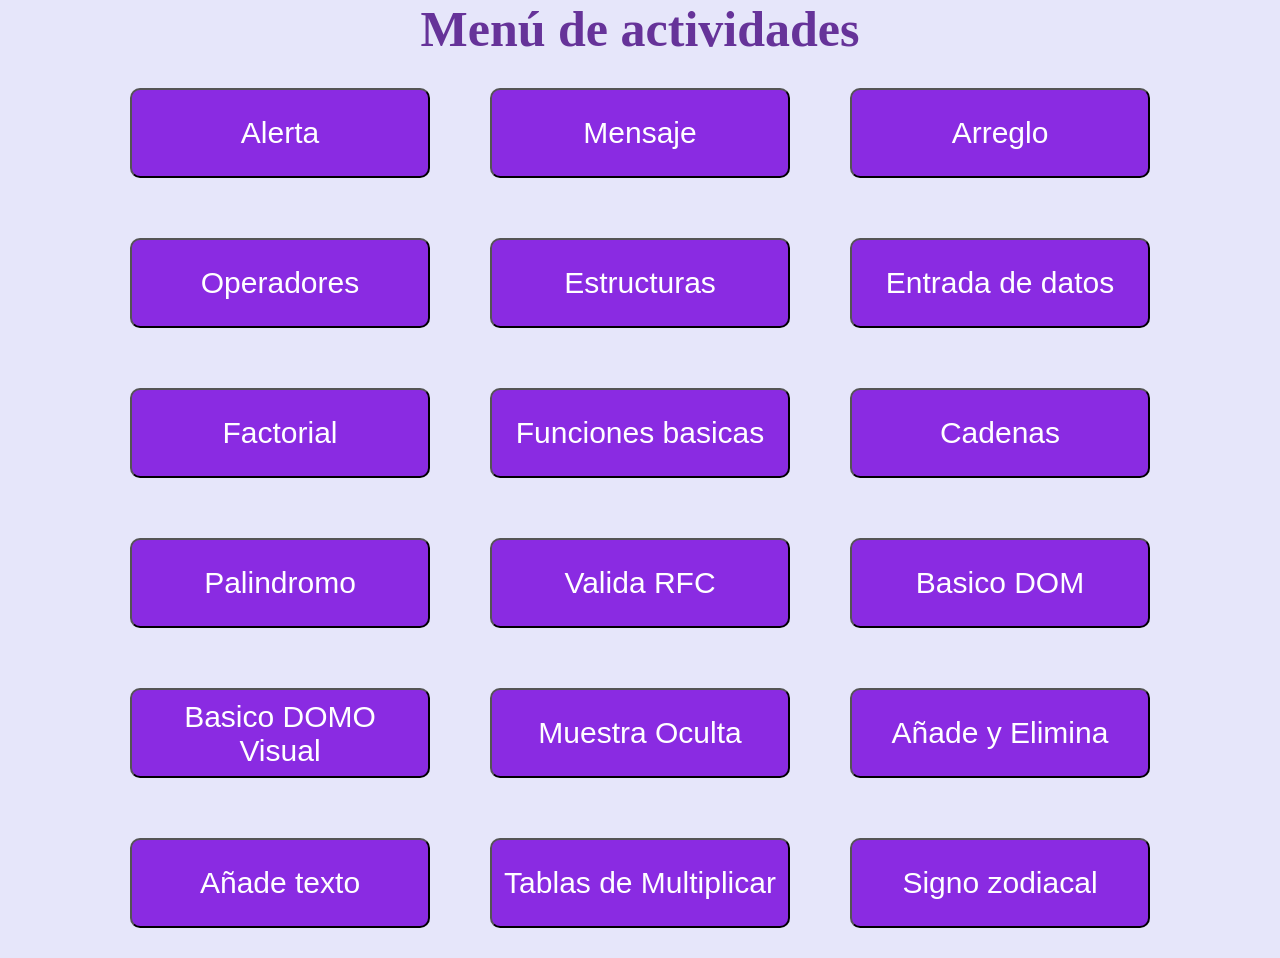
<file: index.html>
<!DOCTYPE html>
<html lang="en">
<head>
    <meta charset="UTF-8">
    <meta name="viewport" content="width=device-width, initial-scale=1.0">
    <link rel="stylesheet" href="css/practicas.css">

    <title>Menú</title>
</head>
<body>

    <h1>Menú de actividades</h1>
    
    <div id="botones">
        <form  action="1alert.html">
            <button class="boton">Alerta</button> 
        </form>

        <form  action="2Mensaje.html">
            <button class="boton">Mensaje</button> 
        </form>

        <form  action="3ArregloSimple.html">
            <button class="boton">Arreglo</button> 
        </form>

        <form  action="4Operadores.html">
            <button class="boton">Operadores</button> 
        </form>

        <form  action="5EstructurasControl.html">
            <button class="boton">Estructuras</button> 
        </form>

        <form  action="6EntradaDatosCdadenas.html">
            <button class="boton">Entrada de datos</button> 
        </form>

        <form  action="7Factorial.html">
            <button class="boton">Factorial</button> 
        </form>

        <form  action="8FuncionesBasicas.html">
            <button class="boton">Funciones basicas</button> 
        </form>

        <form  action="9Cadenas.html">
            <button class="boton">Cadenas</button> 
        </form>

        <form action="10Cadenaspalindoromo.html">
            <button class="boton">Palindromo</button> 
        </form>

        <form action="10CadenasPatronesvalida2RFC.html">
            <button class="boton">Valida RFC</button> 
        </form>

        <form  action="11BasicoDOM.html">
            <button class="boton">Basico DOM</button> 
        </form>

        <form  action="12BasicoDOMOVisulaiza.html">
            <button class="boton">Basico DOMO Visual</button> 
        </form>

        <form  action="13MuestraOculta.html">
            <button class="boton">Muestra Oculta</button> 
        </form>

        <form  action="14AnadeElimina.html">
            <button class="boton">Añade y Elimina</button> 
        </form>

        <form  action="15AnadeTexto.html">
            <button class="boton">Añade texto</button> 
        </form>

        <form action="16multiplicarCalificaColor.html">
            <button class="boton">Tablas de Multiplicar</button>
        </form>

        <form action="17fecha-signo.html">
            <button class="boton">Signo zodiacal</button> 
        </form>
    </div>  
</body>
</html>
</file>
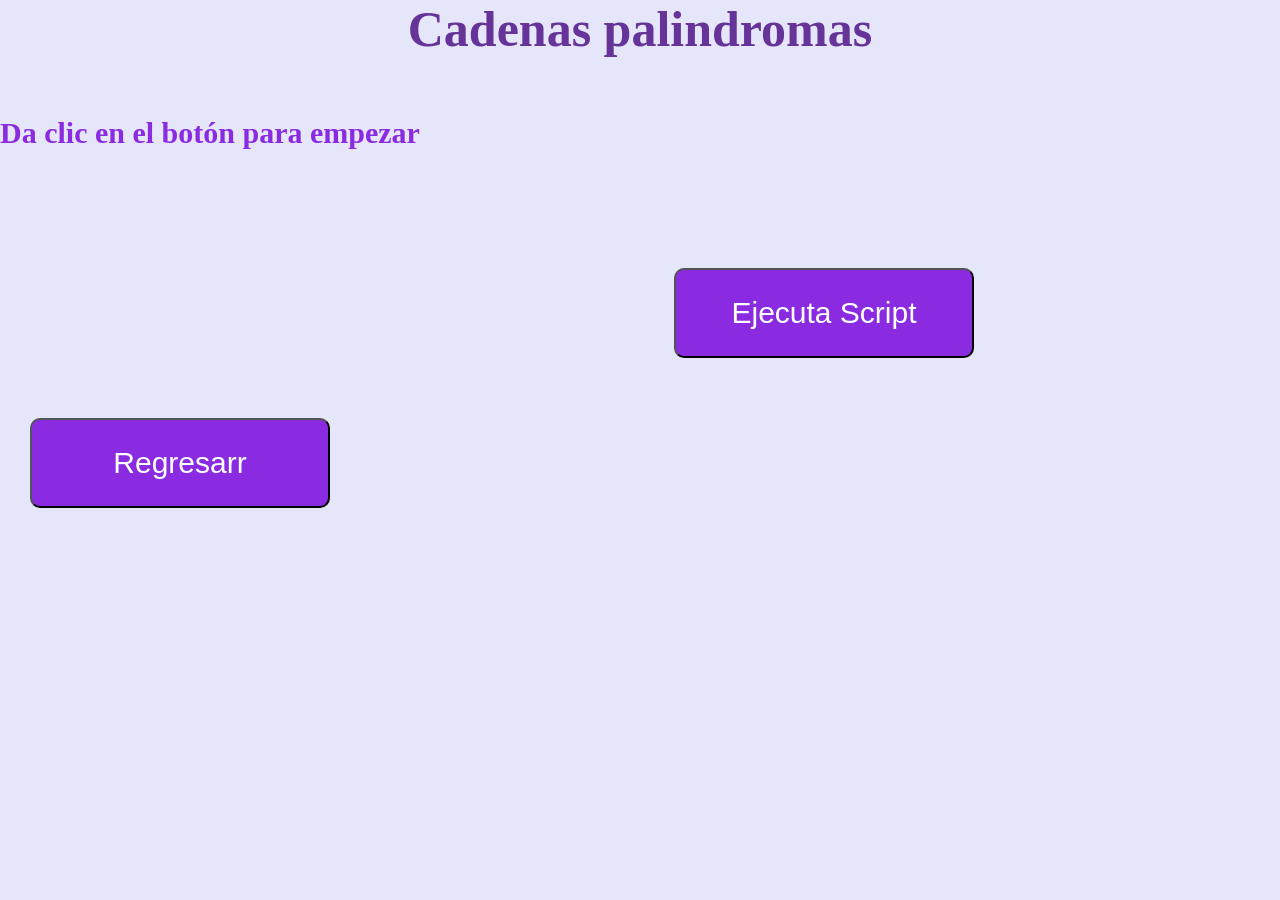
<file: 10Cadenaspalindoromo.html>
<!DOCTYPE>
<html lang="es">
<head>
<meta http-equiv="Content-Type" content="text/html; charset=utf-8" />
<title>Ejercicio 10 - Detección de pal&iacute;ndromos</title>
<link rel="stylesheet" type="text/css" href="css/practicas.css">
<script type="text/javascript" src="js/palidromo.js"></script>
</head>

<body>
  <header><h1>Cadenas palindromas</h1></header>

  <h2 id="resul">Da clic en el botón para empezar</h2>
    
  <form >
    <button class="boton" type="button" onclick="entradaCadena()">Ejecuta Script</button>
  </form>
  
  <form action="index.html">
    <button class="boton" >Regresarr</button>
  </form>
</body>

</html>
</file>
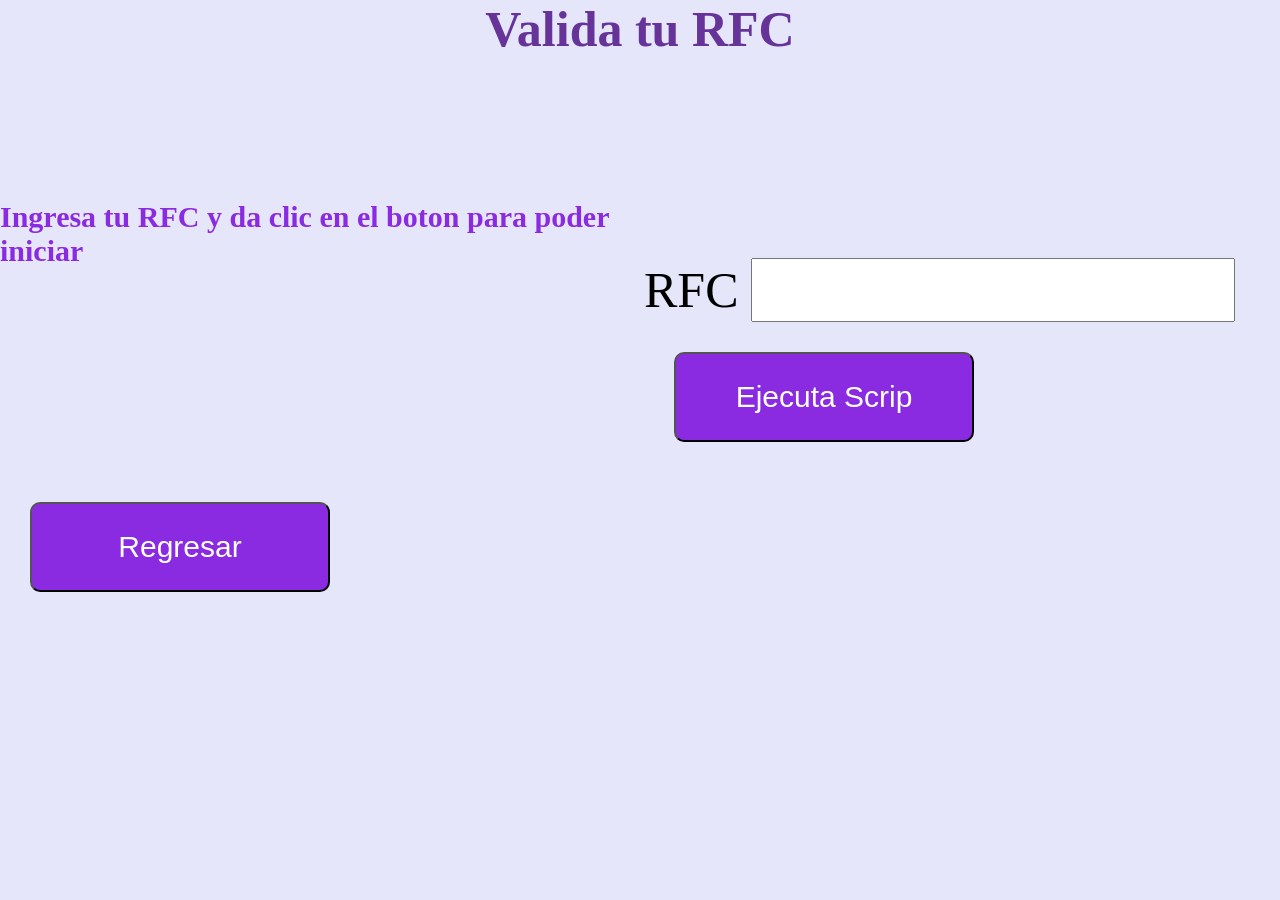
<file: 10CadenasPatronesvalida2RFC.html>
<!DOCTYPE>
<html lang="es">
<head>
    <meta charset="utf-8">
    <meta name="description" content="PQG">
    <meta name="keywords" content="">
    <meta name="viewport" content="width=device-width, initial-scale=1.0">
<title>Control submit por evento formulario</title>
<script type="text/javascript" src="js/RFC.js"></script>
<link rel="stylesheet" type="text/css" href="css/practicas.css">
</head>
<body>
	<header><h1>Valida tu RFC</h1></header>
	<h2 id="resul">Ingresa tu RFC y da clic en el boton para poder iniciar</h2>
	<form class="rfc">
		RFC <input class="rfc" type="text" name="txtRFC" maxlength="13" size="15"/>
		<br>
		<button class="boton" type="button" onclick="valida(txtRFC);">Ejecuta Scrip</button>
	</form>

	<form action="index.html">
    <button class="boton" >Regresar</button>
    </form>

</body>
</html>
</file>
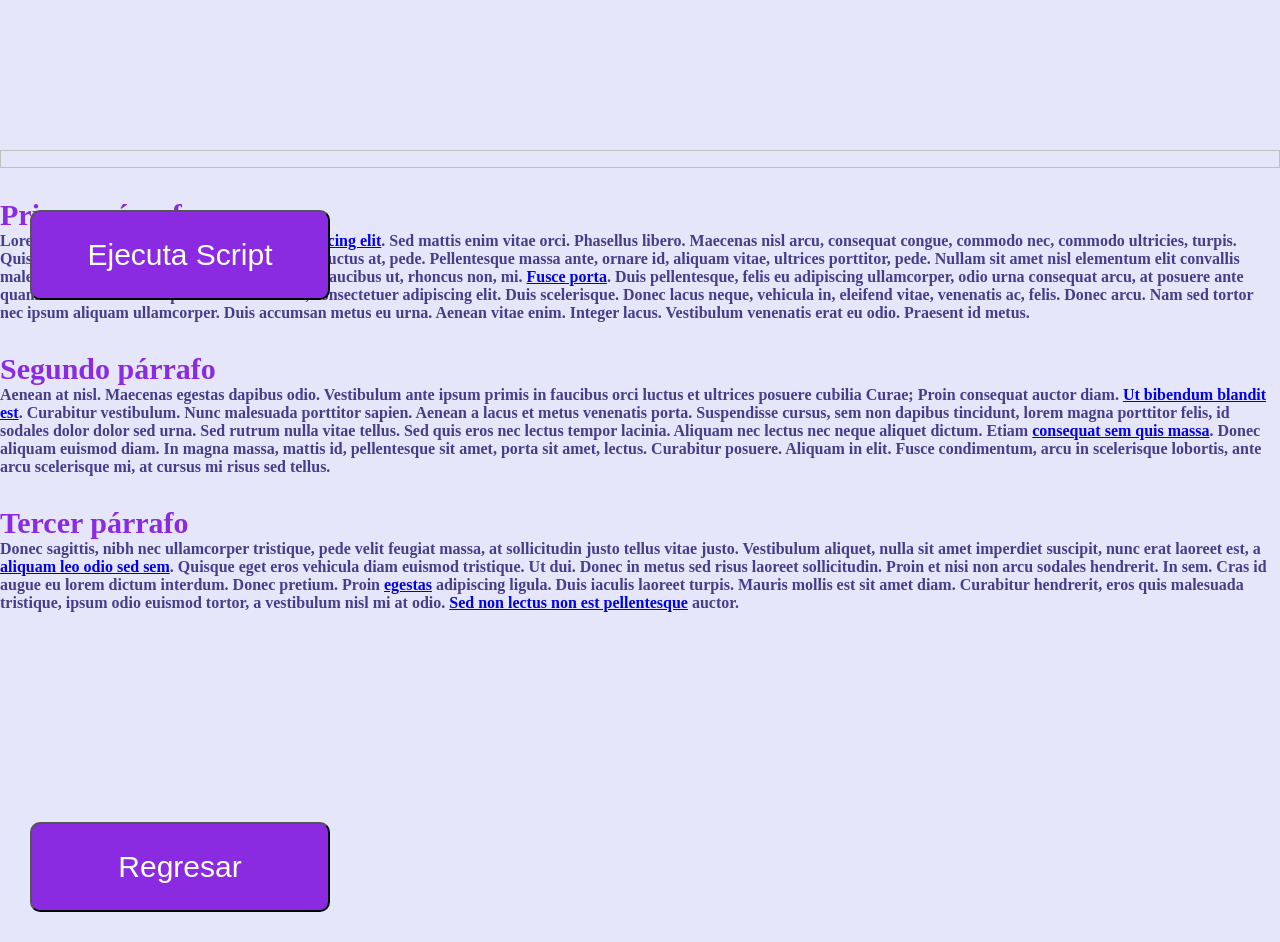
<file: 11BasicoDOM.html>
<!DOCTYPE>
<html lang="es">
<head>
<meta http-equiv="Content-Type" content="text/html; charset=utf-8" />
<title>Ejercicio 11 - DOM b&aacute;sico</title>
<script type="text/javascript" src="js/basicoDOM.js"></script>
<link rel="stylesheet" type="text/css" href="css/practicas.css">
</head>

<body>
  <form>
  <input class="boton" type="button" onclick="DOM()" value="Ejecuta Script">
  </form>
  <br>
<div id="informacion" style="border:thin solid silver; padding:.5em"></div> <!--Para acceder desde JavaScript-->
<h2>Primer p&aacute;rrafo</h2>
<br>
<p>Lorem ipsum dolor sit amet, <a href="http://prueba">consectetuer adipiscing elit</a>.
  Sed mattis enim vitae orci. Phasellus libero. Maecenas nisl arcu, consequat congue, commodo nec, commodo ultricies, turpis. Quisque sapien nunc, posuere vitae, rutrum et, luctus at, pede. Pellentesque massa ante, ornare id, aliquam vitae, ultrices porttitor, pede. Nullam sit amet nisl elementum elit convallis malesuada. Phasellus magna sem, semper quis, faucibus ut, rhoncus non, mi.
  <a href="http://prueba2">Fusce porta</a>. Duis pellentesque, felis eu adipiscing ullamcorper, odio urna consequat arcu, at posuere ante quam non dolor. Lorem ipsum dolor sit amet, consectetuer adipiscing elit. Duis scelerisque. Donec lacus neque, vehicula in, eleifend vitae, venenatis ac, felis. Donec arcu. Nam sed tortor nec ipsum aliquam ullamcorper. Duis accumsan metus eu urna.
  Aenean vitae enim. Integer lacus. Vestibulum venenatis erat eu odio. Praesent id metus.
</p>
<br>
<h2>Segundo p&aacute;rrafo</h2>
<br>
<p>Aenean at nisl. Maecenas egestas dapibus odio. Vestibulum ante ipsum primis in faucibus orci luctus et ultrices posuere cubilia Curae; Proin consequat auctor diam.
  <a href="http://prueba">Ut bibendum blandit est</a>. Curabitur vestibulum. Nunc malesuada porttitor sapien. Aenean a lacus et metus venenatis porta. Suspendisse cursus,
  sem non dapibus tincidunt, lorem magna porttitor felis, id sodales dolor dolor sed urna. Sed rutrum nulla vitae tellus. Sed quis eros nec lectus tempor lacinia. Aliquam
  nec lectus nec neque aliquet dictum. Etiam <a href="http://prueba3">consequat sem quis massa</a>. Donec aliquam euismod diam. In magna massa, mattis id, pellentesque sit
  amet, porta sit amet, lectus. Curabitur posuere. Aliquam in elit. Fusce condimentum, arcu in scelerisque lobortis, ante arcu scelerisque mi, at cursus mi risus sed tellus.
</p>
<br>
<h2>Tercer p&aacute;rrafo</h2>
<br>
<p>Donec sagittis, nibh nec ullamcorper tristique, pede velit feugiat massa, at sollicitudin justo tellus vitae justo. Vestibulum aliquet, nulla sit amet imperdiet suscipit,
  nunc erat laoreet est, a <a href="http://prueba">aliquam leo odio sed sem</a>. Quisque eget eros vehicula diam euismod tristique. Ut dui. Donec in metus sed risus laoreet
  sollicitudin. Proin et nisi non arcu sodales hendrerit. In sem. Cras id augue eu lorem dictum interdum. Donec pretium. Proin <a href="http://prueba4">egestas</a> adipiscing
  ligula. Duis iaculis laoreet turpis. Mauris mollis est sit amet diam. Curabitur hendrerit, eros quis malesuada tristique, ipsum odio euismod tortor, a vestibulum nisl mi at odio.
  <a href="http://prueba5">Sed non lectus non est pellentesque</a> auctor.
</p>
<br>
  <form action="index.html">
    <button class="boton">Regresar</button>
  </form>
</body>
</html>
</file>
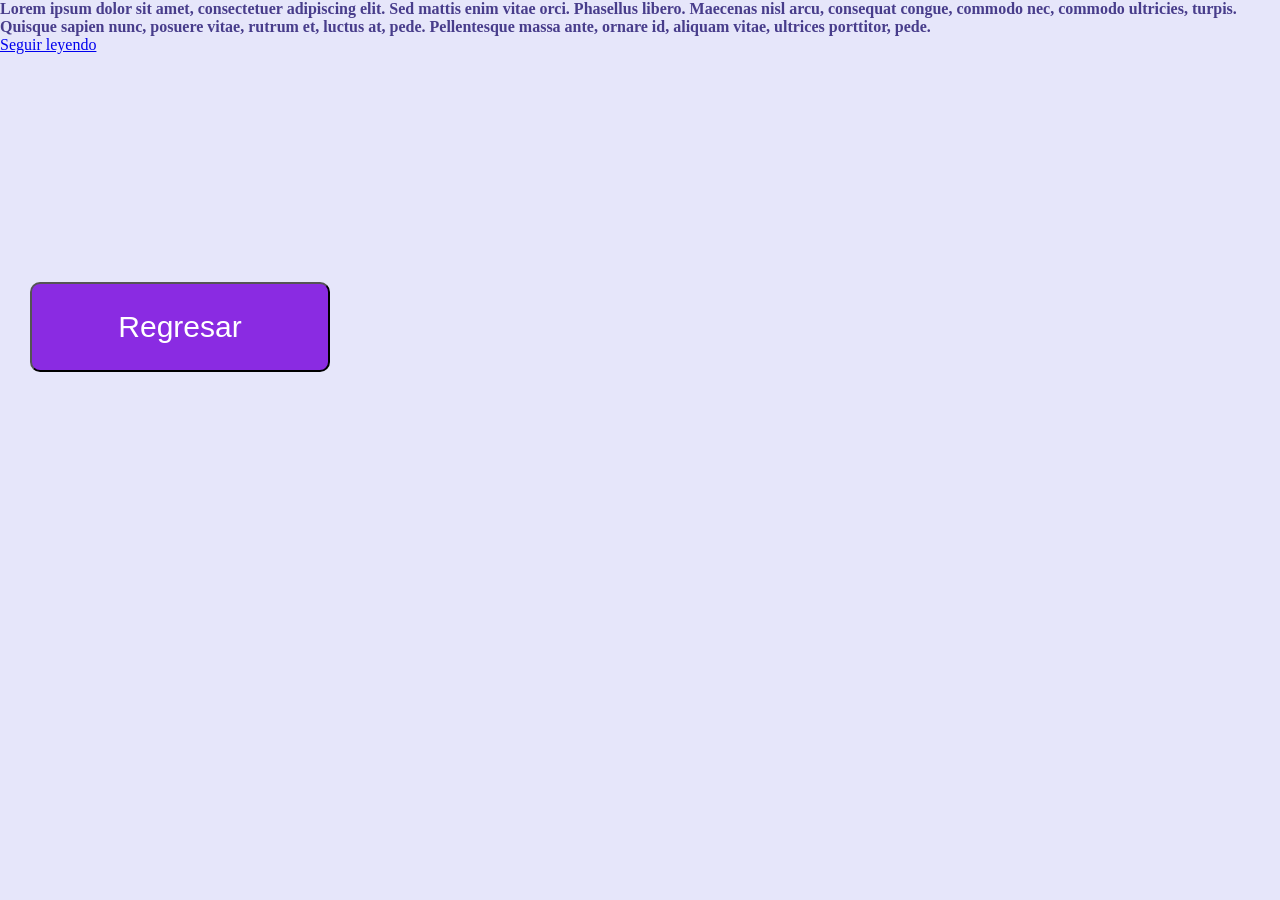
<file: 12BasicoDOMOVisulaiza.html>
<!DOCTYPE>
<html lang="es">
<head>
<meta http-equiv="Content-Type" content="text/html; charset=utf-8" />
<title>Ejercicio 12 - DOM básico y atributos CSS</title>
<link rel="stylesheet" type="text/css" href="css/practicas.css">
<script type="text/javascript" src="js/basicoDOM.js"></script>
</head>

<body>
<p class="texto">Lorem ipsum dolor sit amet, consectetuer adipiscing elit. Sed mattis enim vitae orci. Phasellus libero. Maecenas nisl arcu, consequat congue, commodo nec, commodo ultricies, turpis. Quisque sapien nunc, posuere vitae, rutrum et, luctus at, pede. Pellentesque massa ante, ornare id, aliquam vitae, ultrices porttitor, pede.
  <span id="adicional" class="oculto">Nullam sit amet nisl elementum elit convallis malesuada. Phasellus magna sem, semper quis, faucibus ut, rhoncus non, mi. Duis pellentesque, felis eu adipiscing ullamcorper, odio urna consequat arcu, at posuere ante quam non dolor. Lorem ipsum dolor sit amet, consectetuer adipiscing elit. Duis scelerisque.
    Donec lacus neque, vehicula in, eleifend vitae, venenatis ac, felis. Donec arcu. Nam sed tortor nec ipsum aliquam ullamcorper. Duis accumsan metus eu urna. Aenean vitae enim. Integer lacus. Vestibulum venenatis erat eu odio. Praesent id metus.
  </span>
  <br>
</p>
<a id="enlace" href="#" onclick="muestra()">Seguir leyendo</a><br>
<br>
  <form action="index.html">
    <button class="boton">Regresar</button>
  </form>
</body>
</html>
</file>
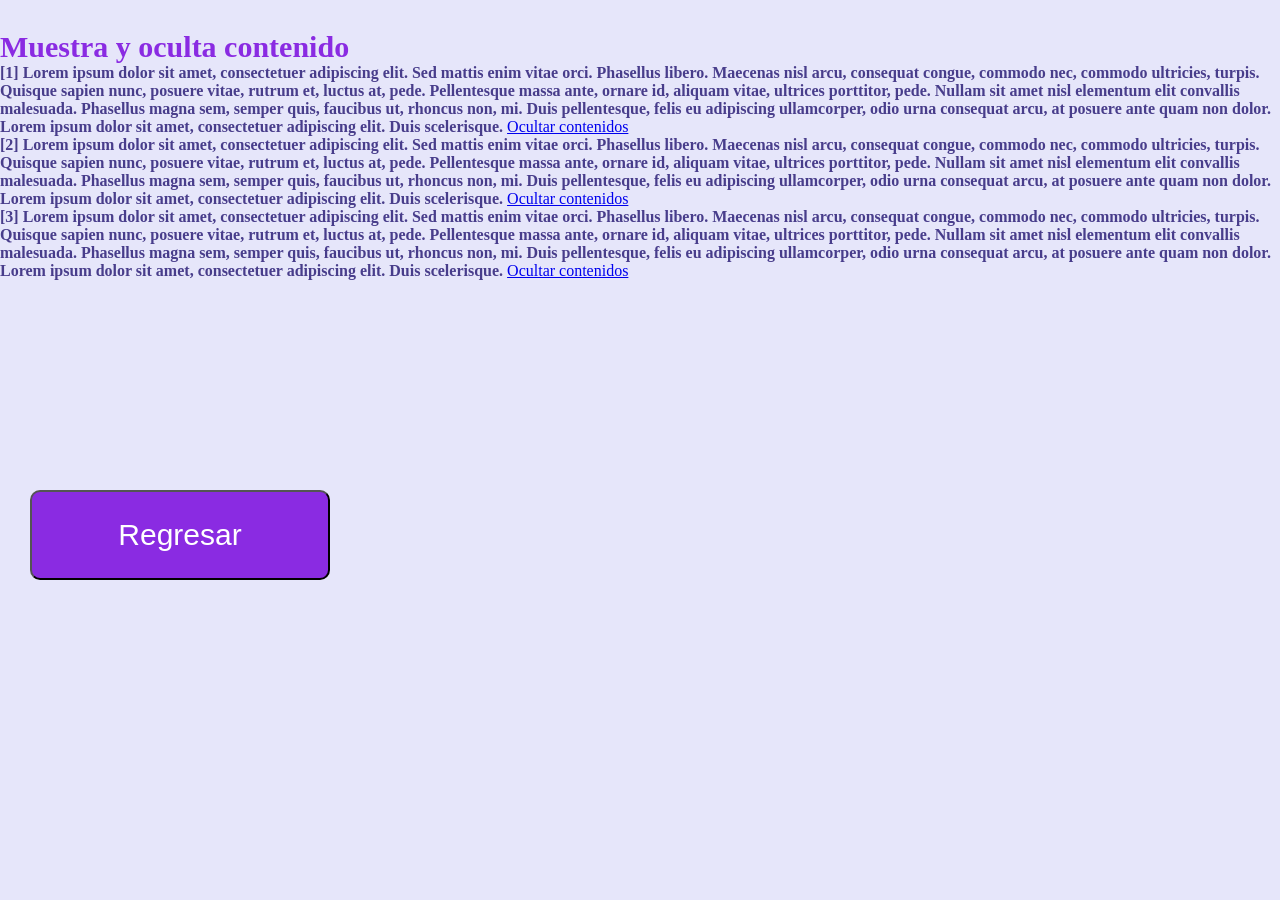
<file: 13MuestraOculta.html>
<!DOCTYPE>
<html>
<head>
	<title>Ejercicio 14 - DOM básico Muetra y Oculta atributos HTML</title>
	<script type="text/javascript" src="js/basicoDOM.js"></script>
	<link rel="stylesheet" type="text/css" href="css/practicas.css">
	</head>

	<body>
		<h2>Muestra y oculta contenido</h2>
		<br>
	<p id="contenidos_1">[1] Lorem ipsum dolor sit amet, consectetuer adipiscing elit. Sed mattis enim vitae orci. Phasellus libero. Maecenas nisl arcu, consequat congue, commodo nec, commodo ultricies, turpis. Quisque sapien nunc, posuere vitae, rutrum et, luctus at, pede. Pellentesque massa ante, ornare id, aliquam vitae, ultrices porttitor, pede. Nullam sit amet nisl elementum elit convallis malesuada. Phasellus magna sem, semper quis, faucibus ut, rhoncus non, mi. Duis pellentesque, felis eu adipiscing ullamcorper, odio urna consequat arcu, at posuere ante quam non dolor. Lorem ipsum dolor sit amet, consectetuer adipiscing elit. Duis scelerisque.</p>
	<a id="enlace_1" href="#" onclick="muestraOculta('1'); return false;">Ocultar contenidos</a>

	<br/>

	<p id="contenidos_2">[2] Lorem ipsum dolor sit amet, consectetuer adipiscing elit. Sed mattis enim vitae orci. Phasellus libero. Maecenas nisl arcu, consequat congue, commodo nec, commodo ultricies, turpis. Quisque sapien nunc, posuere vitae, rutrum et, luctus at, pede. Pellentesque massa ante, ornare id, aliquam vitae, ultrices porttitor, pede. Nullam sit amet nisl elementum elit convallis malesuada. Phasellus magna sem, semper quis, faucibus ut, rhoncus non, mi. Duis pellentesque, felis eu adipiscing ullamcorper, odio urna consequat arcu, at posuere ante quam non dolor. Lorem ipsum dolor sit amet, consectetuer adipiscing elit. Duis scelerisque.</p>
	<a id="enlace_2" href="#" onclick="muestraOculta('2'); return false;">Ocultar contenidos</a>

	<br/>
	<p id="contenidos_3">[3] Lorem ipsum dolor sit amet, consectetuer adipiscing elit. Sed mattis enim vitae orci. Phasellus libero. Maecenas nisl arcu, consequat congue, commodo nec, commodo ultricies, turpis. Quisque sapien nunc, posuere vitae, rutrum et, luctus at, pede. Pellentesque massa ante, ornare id, aliquam vitae, ultrices porttitor, pede. Nullam sit amet nisl elementum elit convallis malesuada. Phasellus magna sem, semper quis, faucibus ut, rhoncus non, mi. Duis pellentesque, felis eu adipiscing ullamcorper, odio urna consequat arcu, at posuere ante quam non dolor. Lorem ipsum dolor sit amet, consectetuer adipiscing elit. Duis scelerisque.</p>
	<a id="enlace_3" href="#" onclick="muestraOculta('3'); return false;">Ocultar contenidos</a>
	<br>
	<form action="index.html">
		<button class="boton">Regresar</button>
	</form>
	</body>
	</html>
</file>
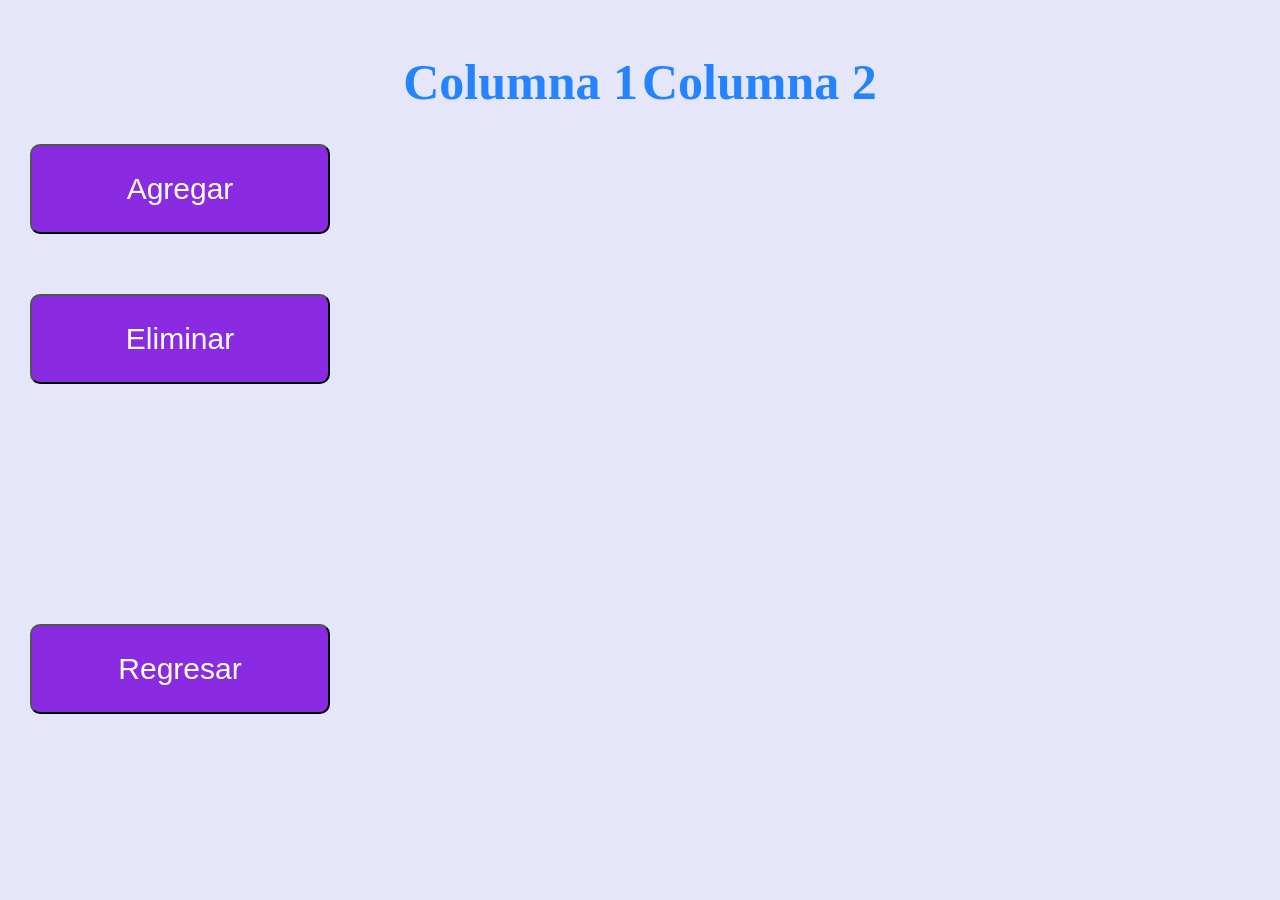
<file: 14AnadeElimina.html>
<!DOCTYPE>
<html>
<head>
<title>Control submit por evento formulario</title>
<script type="text/javascript" src="js/basicoDOM.js"></script>
<link rel="stylesheet" type="text/css" href="css/practicas.css">
</head>
<body>
		<p>
		<table id="tblUno">
			<tr>
				<h1><th>Columna 1</th>
				<th>Columna 2</th></h1>
			</tr>
		</table>
		<input class="boton" type="button" value="Agregar" onclick = "agregaLinea();"/>
		<br/>
		<input class="boton" type="button" value="Eliminar" onclick = "eliminaLinea();"/>
	</h2>
	<br>
	<form action="index.html">
		<button class="boton">Regresar</button>
	</p>
</body>
</html>
</file>
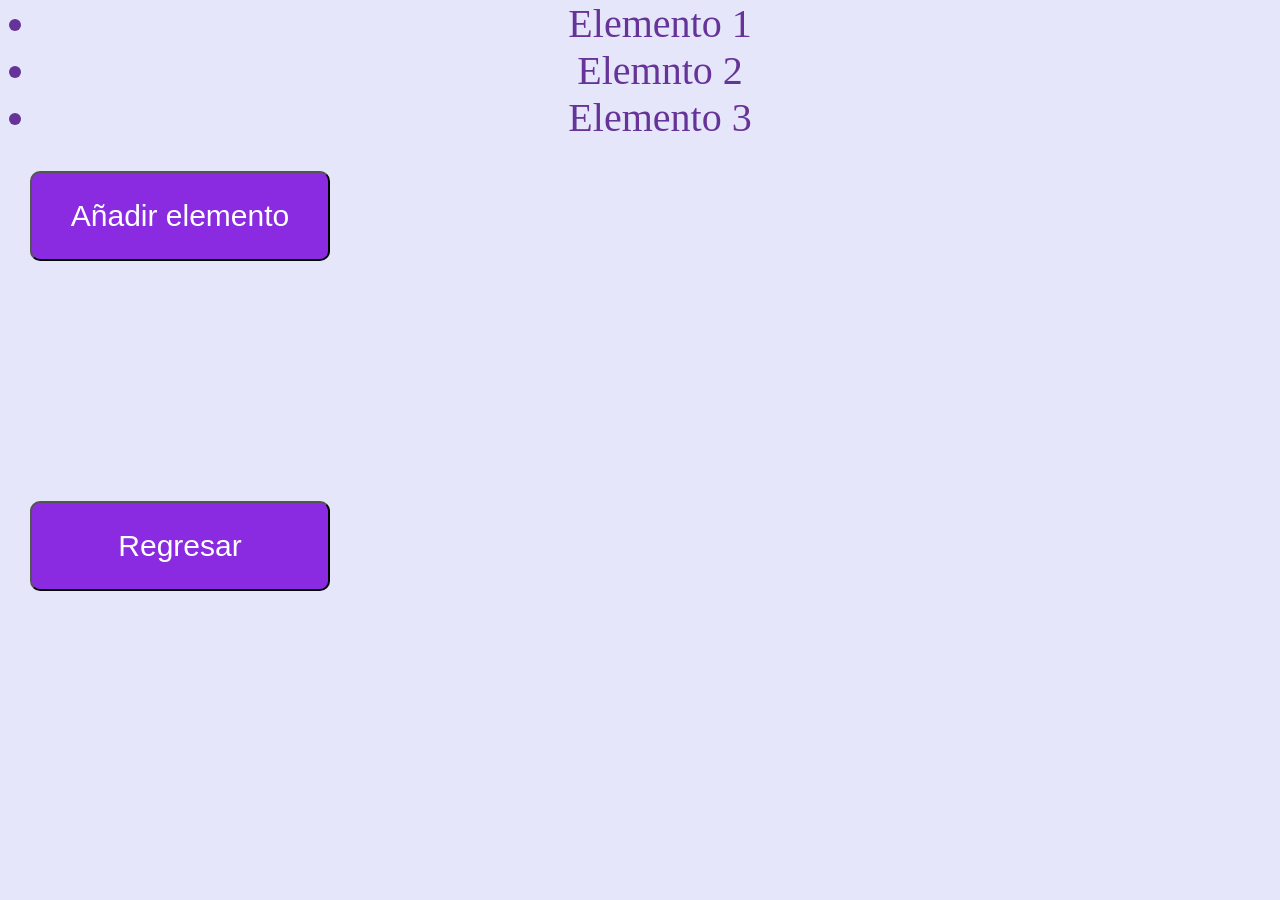
<file: 15AnadeTexto.html>
<!DOCTYPE>
<html lang="es">
<head>
<meta http-equiv="Content-Type" content="text/html; charset=utf-8" />
<title>Ejercicio 13 - DOM b&aacute;sico y atributos HTML</title>
<script type="text/javascript" src="js/basicoDOM.js"></script>
<link rel="stylesheet" type="text/css" href="css/practicas.css">
</head>

<body>
<ul id="lista">
  <li>Elemento 1</li>
  <li>Elemnto 2</li>
  <li>Elemento 3</li>
</ul>

<input class="boton" type="button" value="Añadir elemento" onclick="anade();">
<br>
<form action="index.html">
		<button class="boton">Regresar</button>
	</form>
</body>
</html>
</file>
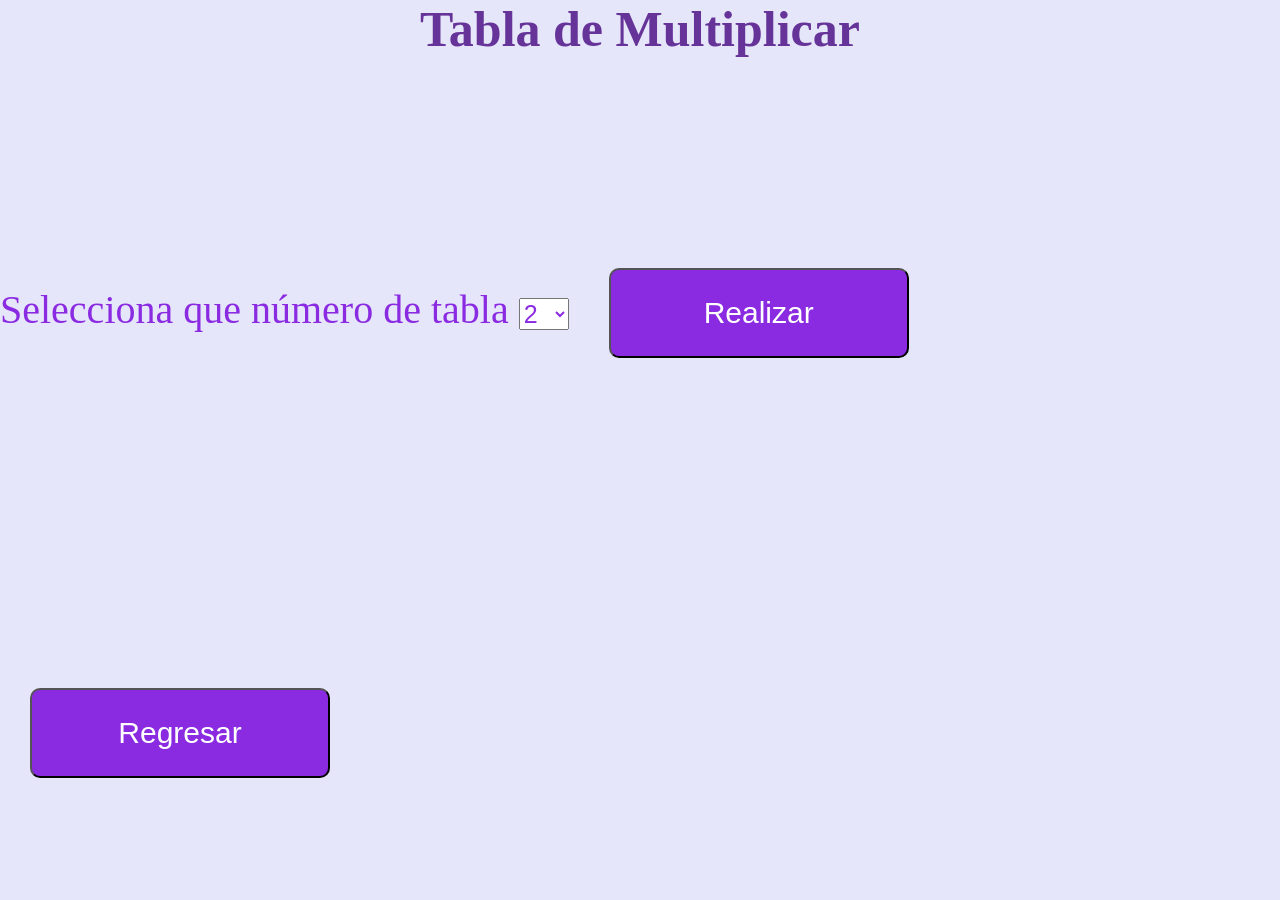
<file: 16multiplicarCalificaColor.html>
﻿<!DOCTYPE >
<html>
<!--
Tablas de Multiplicar"
-->
<html>
	<head>
	<meta http-equiv="Content-Type" content="text/html; charset=utf-8">
	<title>Tablas de Multiplicar</title>
	<link rel="stylesheet" type="text/css" href="css/practicas.css">
	</head>
	<body>
		<script language="javascript" src="js/varios.js"></script>
		<header><h1>Tabla de Multiplicar</h1></header>
		<form id="formulario">
			Selecciona que n&uacute;mero de tabla
			<select name="opTabla" id="opTabla">
				<option>2</option>
				<option>3</option>
				<option>4</option>
				<option>5</option>
				<option>6</option>
				<option>7</option>
				<option>8</option>
				<option>9</option>
				<option>10</option>
			</select>

			<p><input class="boton" type="button" value="Realizar"
						onclick="muestra(opTabla.value, tabla, document.getElementById('contenido'));"/>
			</p>

			<div id="contenido" style="visibility:hidden">
				
				<table id="tabla" border="2" >
					<thead>
						<th>Operaci&oacute;n</th>
						<th>Resultado</th>
						<th>Calificacion</th>
					</thead>
				</table>
				<input  class="boton" type="button" value="Calificar Ejercicio" onclick="califica(opTabla.value, tabla);"/>
				<label id="resul">Calificación: </label>
			</div>
		</form>

		<form action="index.html">
			<button class="boton">Regresar</button>
		</form>
	</body>
</html>
</file>
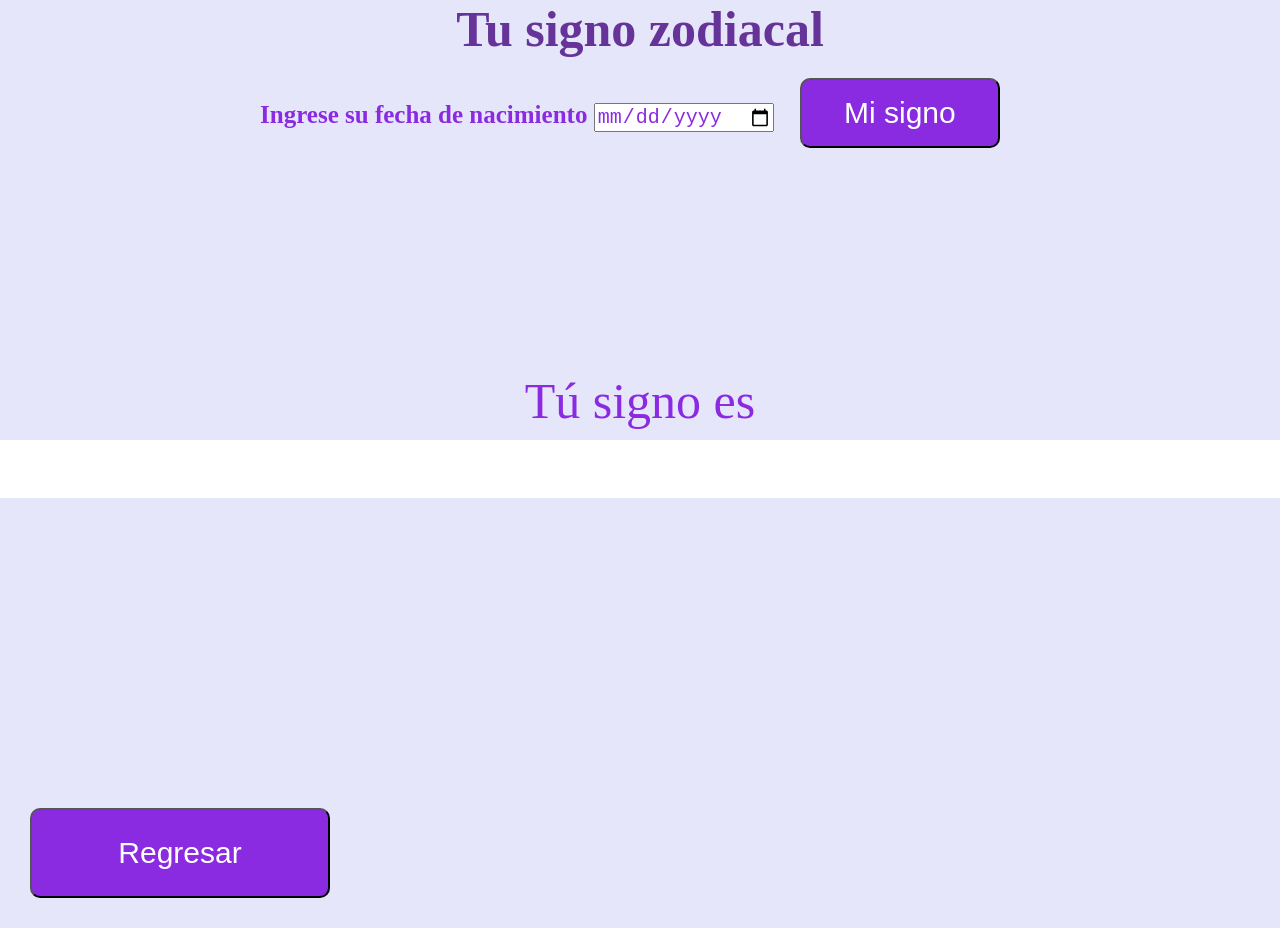
<file: 17fecha-signo.html>
<!DOCTYPE html>
<html>
  <head>
    <meta charset="utf-8">
    <title>Signo zodiacal</title>
    <script type="text/javascript" src="js/zodiaco.js"></script>
    <link rel="stylesheet" type="text/css" href="css/practicas.css">
  </head>
  <body>
    <header><h1>Tu signo zodiacal</h1></header>

    <div id="contenedor">
    <form >
      <label>Ingrese su fecha de nacimiento
        <input  id="fecha" type="date" name="txtFec" maxlength="10" size="12" />
      </label>
      
      <input class="boton2" type="button" onClick="validaFechaMenor(txtFec);" value="Mi signo"/>
    </form>
  </div>
    
    <div id="miSigno">
      <div id="signo">Tú signo es</div>
      <div id="color">Color</div>
    </div>

      <form action="index.html">
      <button class="boton">Regresar</button>
    </form>

  </body>
</html>
</file>
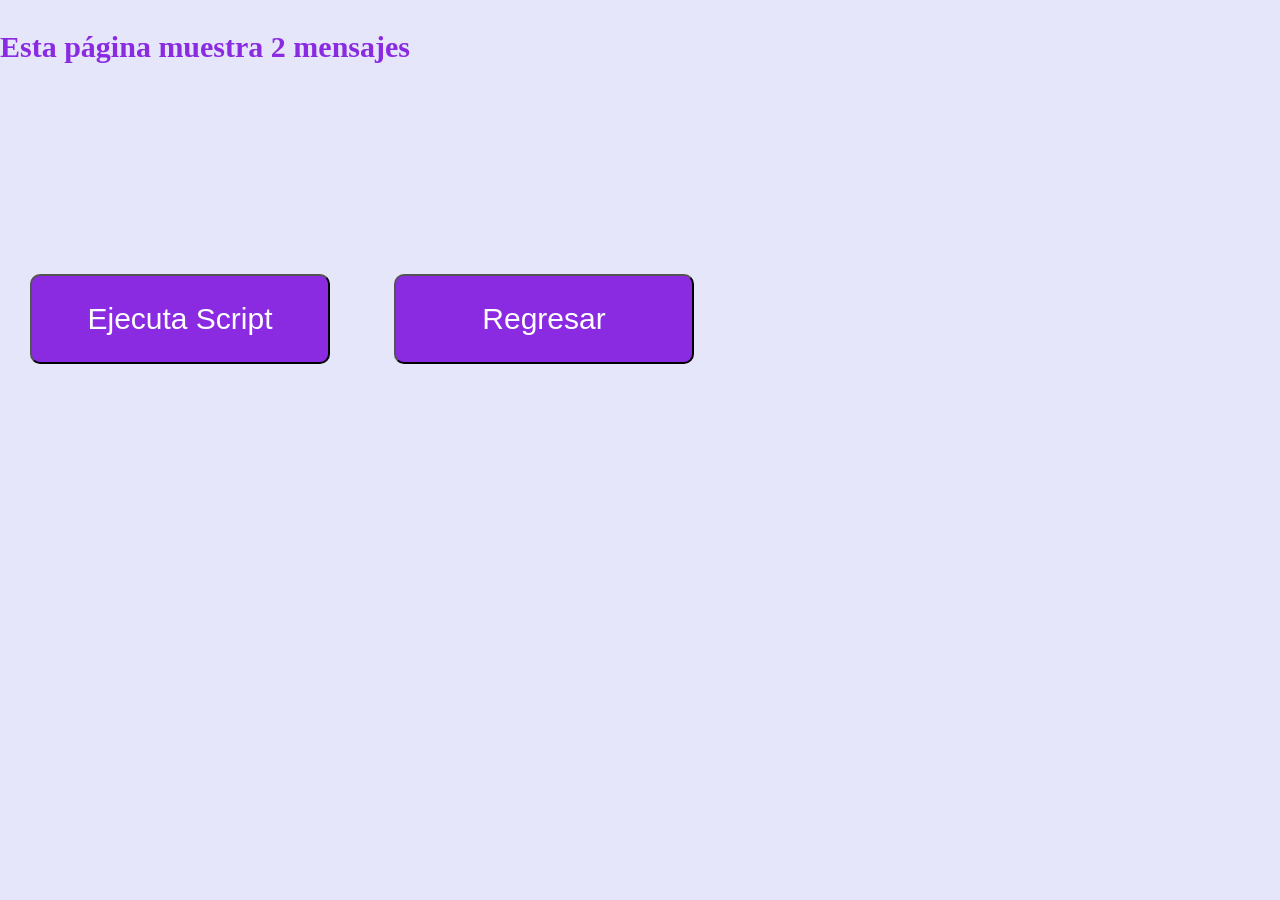
<file: 1alert.html>
<!DOCTYPE>
<html lang="es">
<head>
<meta http-equiv="Content-Type" content="text/html; charset=utf-8" />
<link rel="stylesheet" href="css/practicas.css">
<title>Ejercicio 1 - Archivo externo y varios mensajes</title>
<script type="text/javascript" src="js/codigo.js"></script>
</head>

<body>
  <noscript>Esta p&aacute;gina <strong>requiere</strong><br>
      el uso de JavaScript y parece que est&aacute; desactivado
    </noscript>
  <h2>Esta p&aacute;gina muestra 2 mensajes</h2>
  <br>
  <form>
  <input class="boton" type="button" onclick="Ejecutar()" value="Ejecuta Script">
  </form>
  
  <form action="index.html">
		<button class="boton">Regresar</button>
	</form>
</body>
</html>
</file>
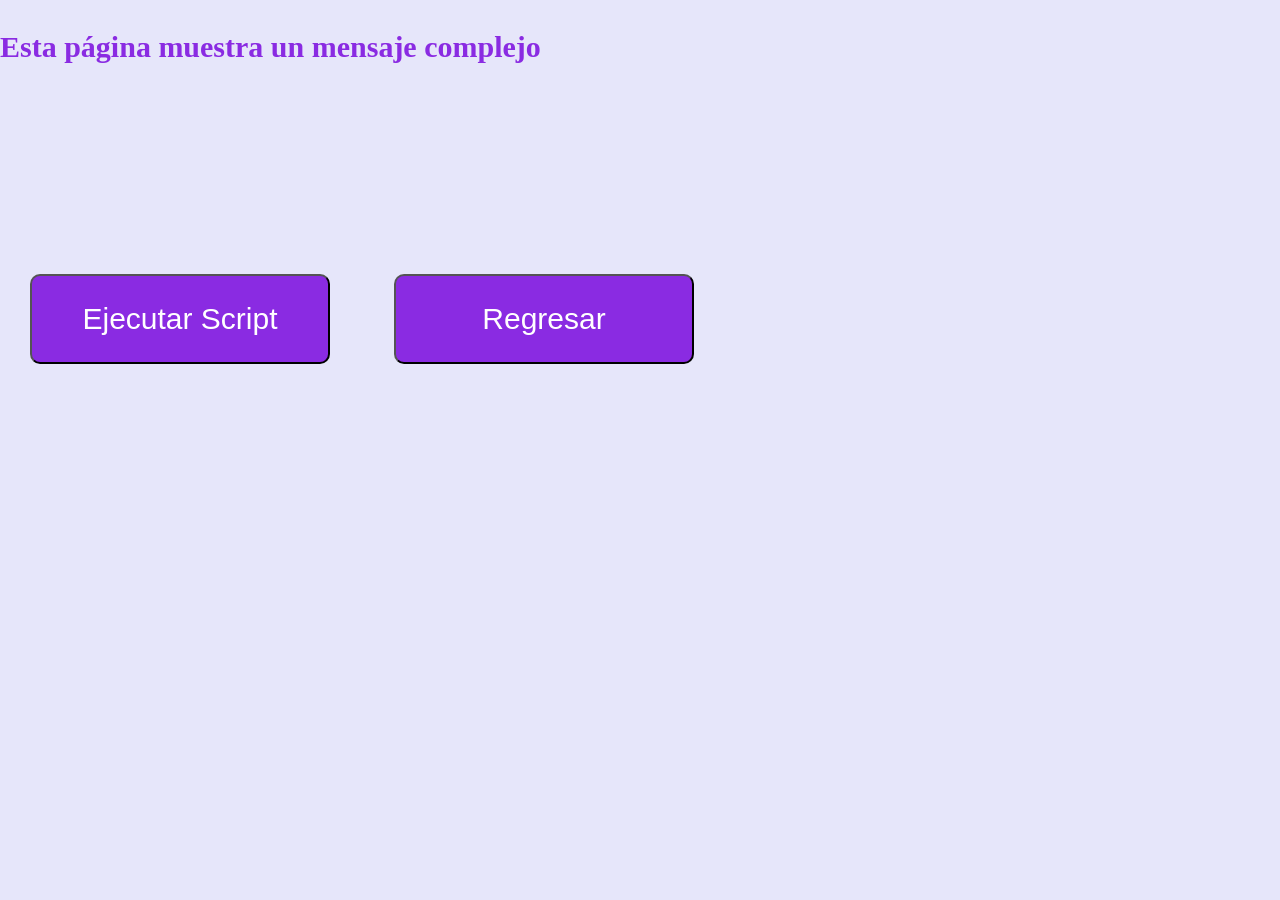
<file: 2Mensaje.html>
<!DOCTYPE>
<html lang="es">
<head>
<meta http-equiv="Content-Type" content="text/html; charset=utf-8" />
<title>Ejercicio 2 - Mostrar mensajes complejos / script embebido </title>
<script type="text/javascript" src="js/mensaje.js"></script>
<link rel="stylesheet" type="text/css" href="css/practicas.css">
</head>
<body>
<h2>Esta p&aacute;gina muestra un mensaje complejo</h2>
<br>
<form>
  <input class="boton" type="button" onclick="mensaje()" value="Ejecutar Script">
  </form>
  
  <form action="index.html">
		<button class="boton">Regresar</button>
	</form>
</body>
</html>
</file>
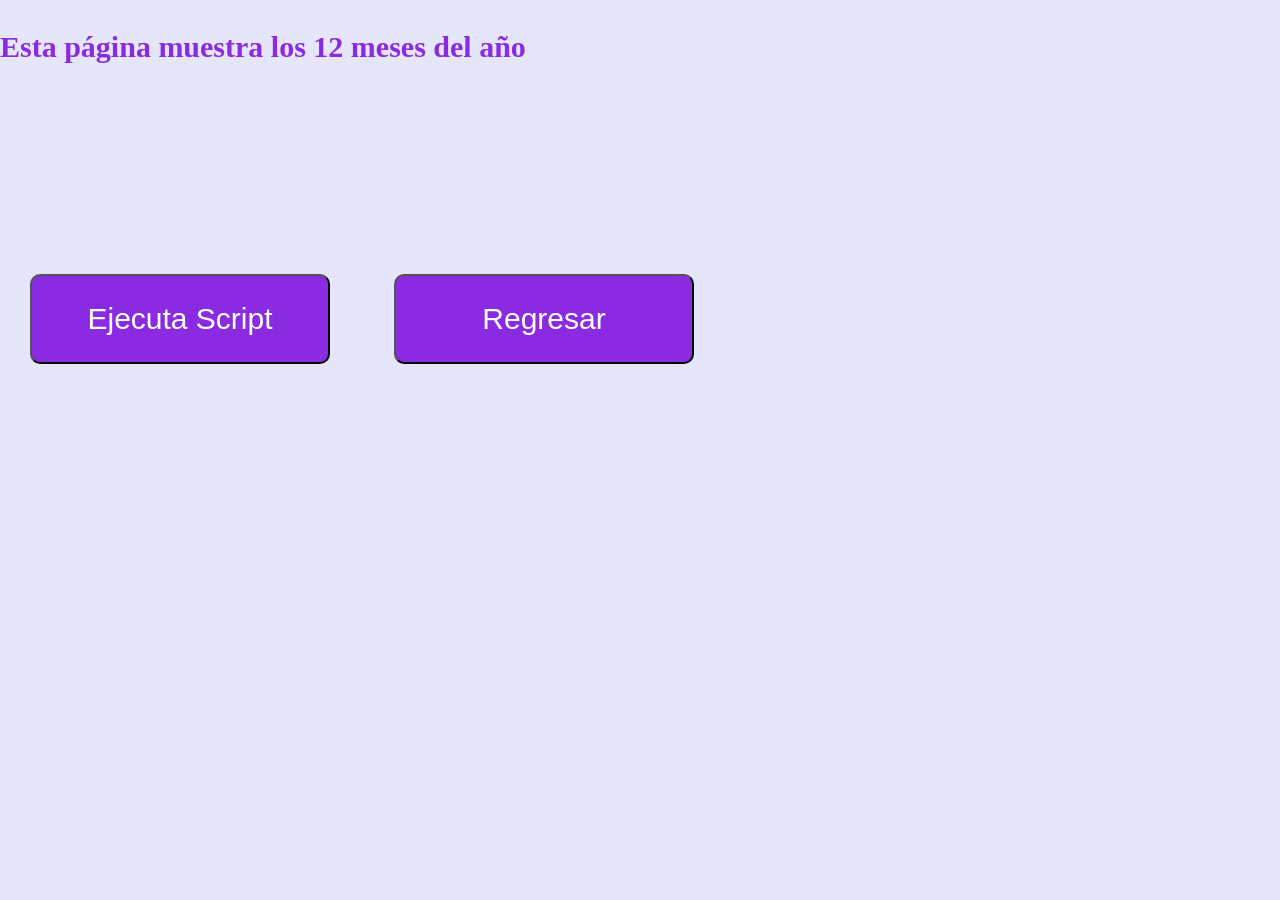
<file: 3ArregloSimple.html>
<!DOCTYPE>
<html lang="es">
<head>
<meta http-equiv="Content-Type" content="text/html; charset=utf-8" />
<title>Ejercicio 3 - Arreglos simples</title>
<script type="text/javascript" src="js/arreglo.js"></script>
<link rel="stylesheet" type="text/css" href="css/practicas.css">
</head>

<body>
<h2>Esta p&aacute;gina muestra los 12 meses del año</h2>
<br>
  <form>
  <input class="boton" type="button" onclick="arreglo()" value="Ejecuta Script">
  </form>
  
  <form action="index.html">
		<button class="boton">Regresar</button>
	</form>
</body>
</html>
</file>
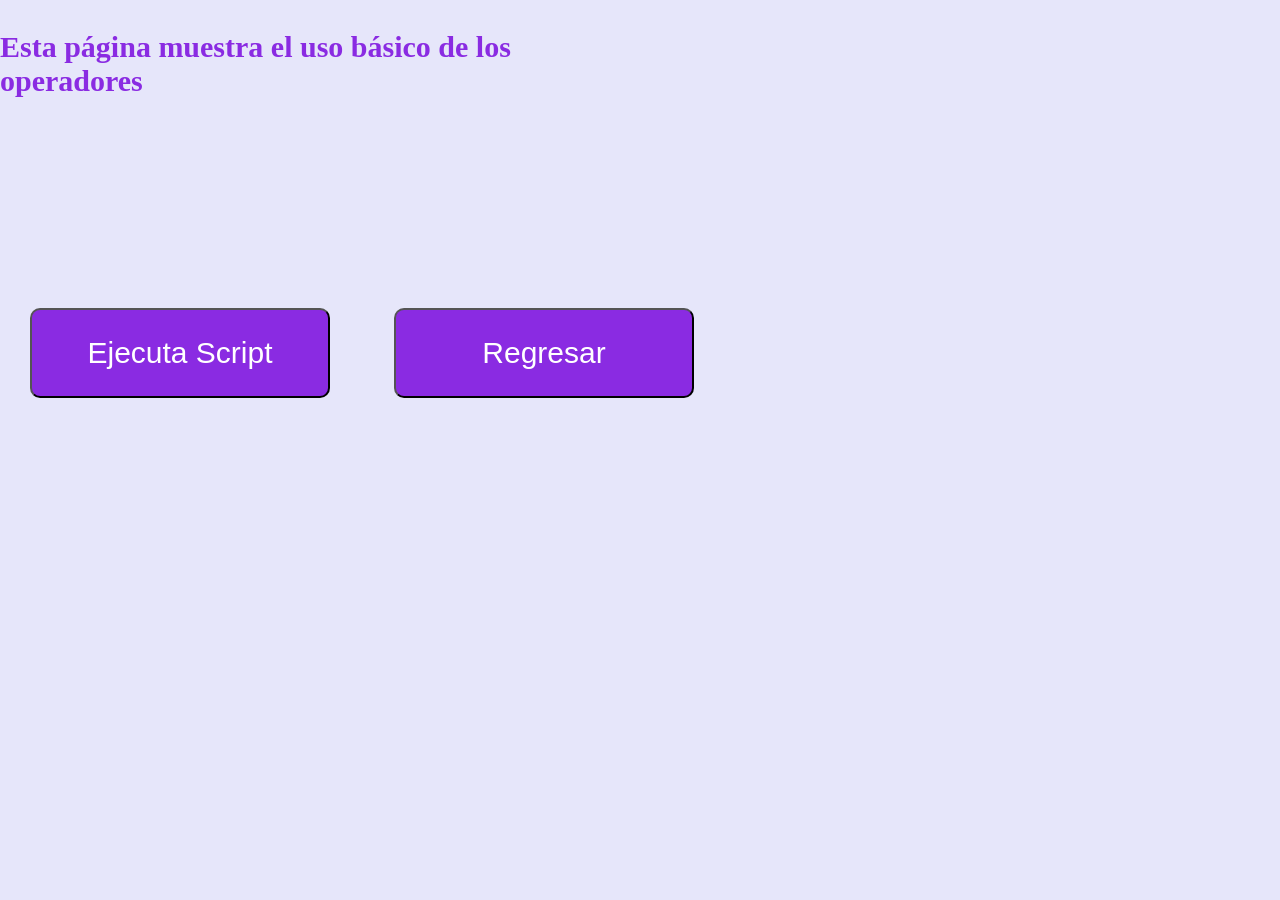
<file: 4Operadores.html>
<!DOCTYPE>
<html lang="es">
<head>
<meta http-equiv="Content-Type" content="text/html; charset=utf-8" />
<title>Ejercicio 4 - Uso de Operadores</title>
<script type="text/javascript" src="js/operadores.js"></script>
<link rel="stylesheet" type="text/css" href="css/practicas.css">
</head>

<body>
<h2>Esta p&aacute;gina muestra el uso b&aacute;sico de los operadores</h2>
<br>
  <form>
  <input class="boton" type="button" onclick="operadores()" value="Ejecuta Script">
  </form>
  
  <form action="index.html">
		<button class="boton">Regresar</button>
	</form>
</body>
</html>
</file>
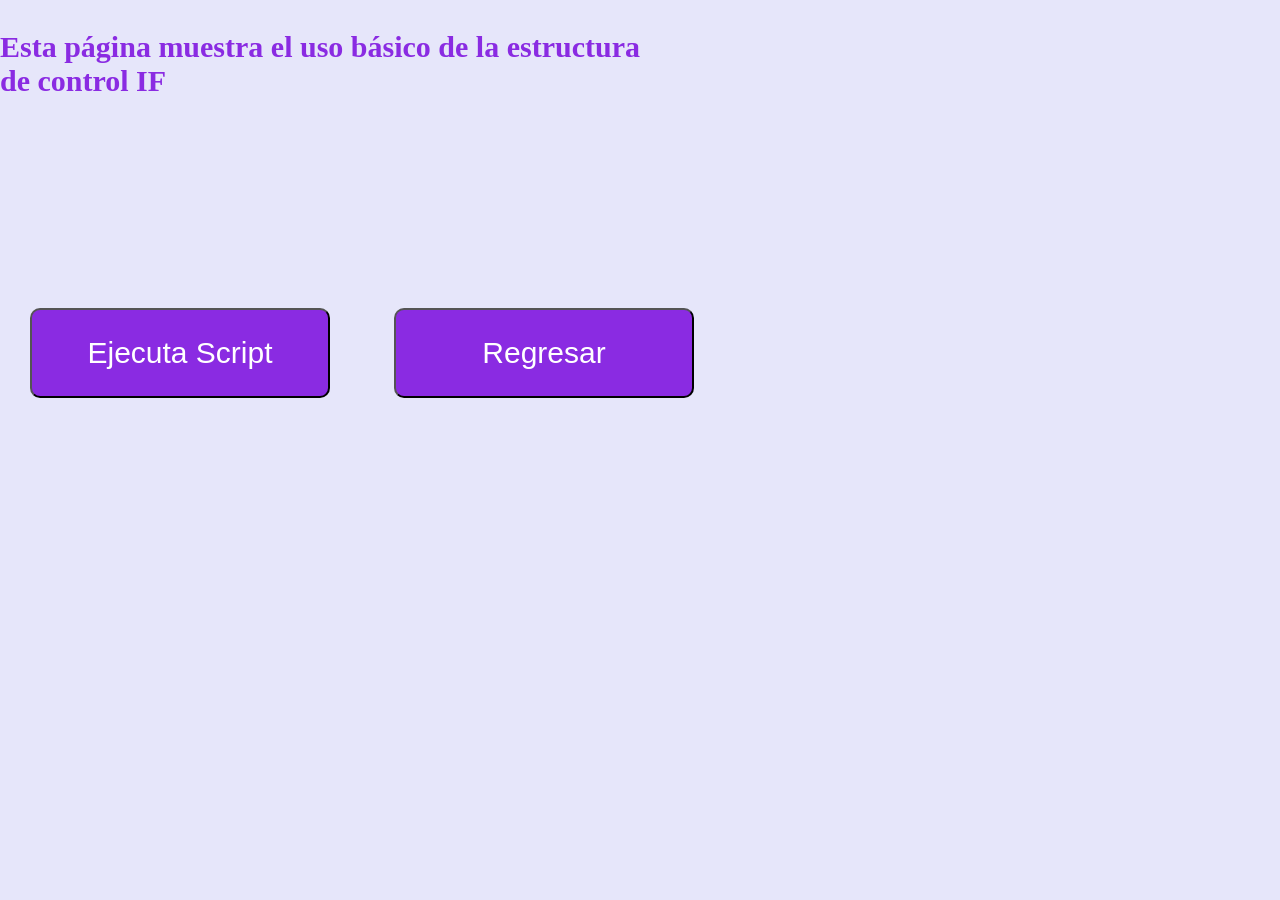
<file: 5EstructurasControl.html>
<!DOCTYPE>
<html lang="es">
<head>
<meta http-equiv="Content-Type" content="text/html; charset=utf-8" />
<title>Ejercicio 5 - Estructuras de control, IF</title>
<script type="text/javascript" src="js/estructuras.js"></script>
<link rel="stylesheet" type="text/css" href="css/practicas.css">
</head>

<body>
<h2>Esta p&aacute;gina muestra el uso b&aacute;sico de la estructura de control IF</h2>
<br>
  <form>
  <input class="boton" type="button" onclick="estructuras()" value="Ejecuta Script">
  </form>
  
  <form action="index.html">
		<button class="boton">Regresar</button>
	</form>
</body>
</html>
</file>
<file: css/practicas.css>
*{
    margin: 0px;
    box-sizing: border-box;
}

body{
    font-family: 'Comic Neue', cursive;
    background: rgb(230, 230, 250);
}

#botones{
    width: auto;
    display: flex;
    flex-wrap: wrap;
    justify-content: center;
}

#lista{
    color:rgb(102, 51, 153);
    font-size: 40px;
    text-align: center;
}

.boton{
    padding: 10px;
    width: 300px;
    height: 90px;
    margin: 30px;
    color: rgb(255, 255, 255);
    font-size: 30px;
    background: rgb(138, 43, 226);
    cursor: pointer;
    border-radius: 10px;
}

.boton2{
    padding: 10px;
    width: 200px;
    height: 70px;
    margin: 20px;
    color: rgb(255, 255, 255);
    font-size: 30px;
    background: rgb(138, 43, 226);
    cursor: pointer;
    border-radius: 10px;
} 
.boton:hover{
    background: rgb(57, 128, 221);
}
 header{
    width: 100%;
    text-align: center;
 }

h1{
    color:rgb(102, 51, 153);
    font-size: 50px;
    text-align: center;
}

h2{
    color:rgb(138, 43, 226);
    width: 50%;
    margin-top: 30px;
    font-size: 30px;
   display: inline-flex;
   list-style-type: none;
}

#resul{
    width: 50%;
    margin-top: 30px;
    font-size: 30px;
}

p{
    display: inline;
    color: rgb(72, 61, 139);
    font-weight: bolder;
}

.rfc{
    margin-top: 10px;
    font-size: 50px;
}

/* Estilos para Tablas de multiplicar */

#formulario{
    font-size: 40px;
    color:rgb(138, 43, 226);
    margin-bottom: 0px;
}

select{
    font-size: 25px;
    color: rgb(138, 43, 226);
}

table{
    font-size: 50px;
    color: rgb(37, 131, 253);
    position: relative;
    margin-top: 50px;
    left: 50%;
    transform: translateX(-50%);    
}

#contenido{
    text-align: center;
}

/* Estilos para Zodiaco*/

#contenedor{
    position: relative;
    height: 0vh;
    text-align: center;
}

form{
    position: relative;
    top: 20%;
    display: inline-block;
}

#fecha{
    font-size: 20px;
    color: rgb(138, 43, 226);
}

label{
    font-weight: bolder;
    font-size: 25px;
    color: rgb(138, 43, 226);
}

#miSigno{
    width: 100vw;
    height: 80vh;
    font-size: 50px;
    color: rgb(138, 43, 226);
    text-align: center;
}

#signo{
    position: relative;
    top: 50%;
    transform: translateY(-80%);
    margin: 0px;
}

#color{
    margin: 0px;
    position: relative;
    top: 45%;
    background: white;
    color: white;
}

.oculto {display: none; }
.visible {display: en línea; }
</file>
